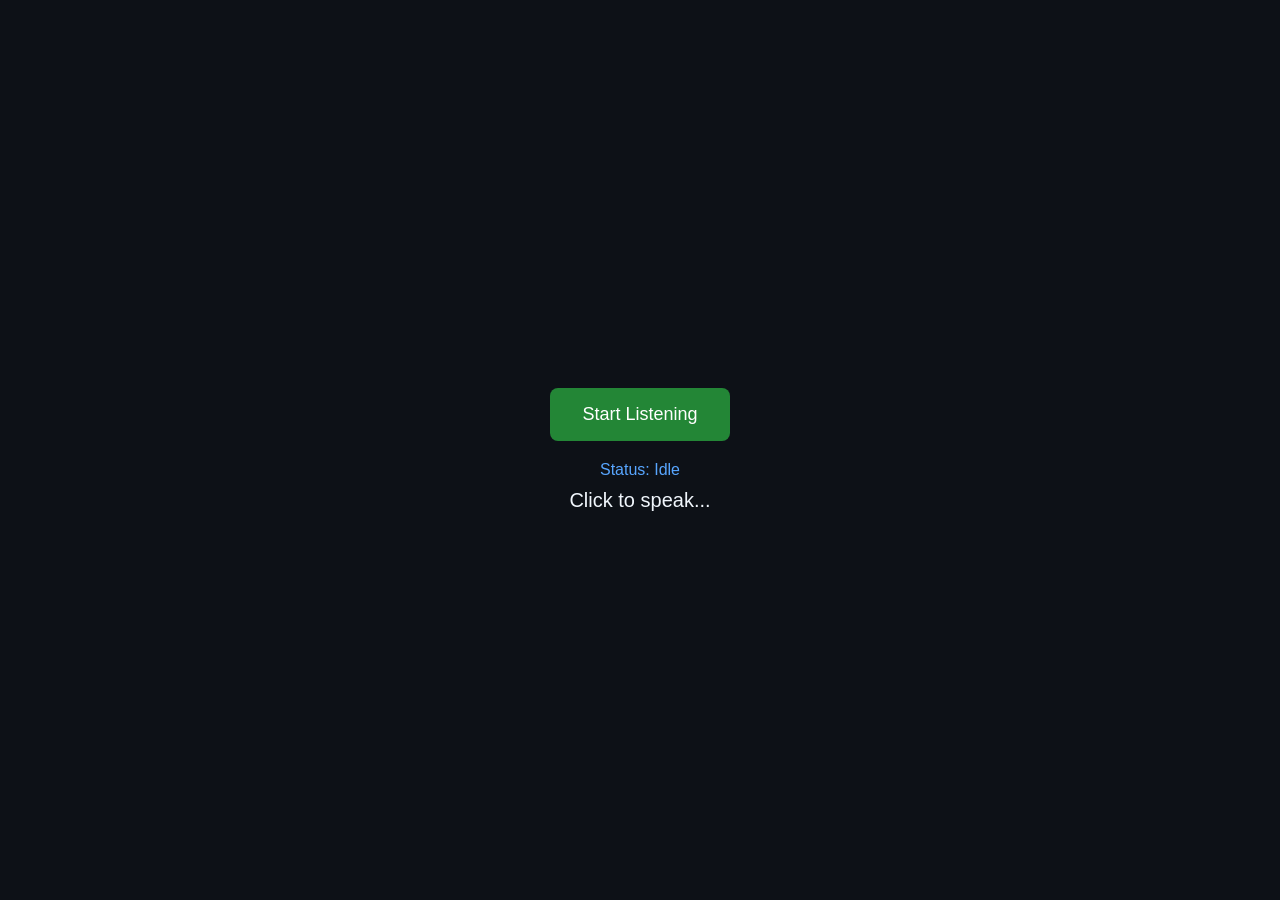
<file: Index.html>
<!DOCTYPE html>
<html lang="en">
<head>
    <meta charset="UTF-8">
    <title>JARVIS Web Core</title>
    <style>
        body {
            background-color: #0d1117;
            color: #58a6ff;
            font-family: Arial, sans-serif;
            display: flex;
            flex-direction: column;
            align-items: center;
            justify-content: center;
            height: 100vh;
            margin: 0;
        }
        #micBtn {
            padding: 16px 32px;
            font-size: 18px;
            background: #238636;
            color: #fff;
            border: none;
            border-radius: 8px;
            cursor: pointer;
            margin-bottom: 20px;
        }
        #micBtn.listening {
            background: #da3633;
        }
        #status { font-size: 16px; margin-bottom: 10px; }
        #output { color: #f0f6fc; font-size: 20px; max-width: 600px; text-align: center; }
    </style>
</head>
<body>

    <button id="micBtn" onclick="toggleListening()">Start Listening</button>
    <div id="status">Status: Idle</div>
    <div id="output">Click to speak...</div>

    <script>
        // Replace with your deployed backend URL (e.g., https://your-app.onrender.com)
        const BACKEND_URL = "http://127.0.0.1:8000";

        const SpeechRecognition = window.SpeechRecognition || window.webkitSpeechRecognition;
        let recognition;
        let isListening = false;

        if (SpeechRecognition) {
            recognition = new SpeechRecognition();
            recognition.continuous = false;
            recognition.lang = "en-US";

            recognition.onstart = () => {
                document.getElementById("status").innerText = "Status: Listening...";
                document.getElementById("micBtn").innerText = "Listening...";
                document.getElementById("micBtn").classList.add("listening");
            };

            recognition.onresult = async (event) => {
                const text = event.results[0][0].transcript;
                document.getElementById("output").innerText = "User: " + text;
                await sendToBackend(text);
            };

            recognition.onend = () => {
                isListening = false;
                document.getElementById("status").innerText = "Status: Idle";
                document.getElementById("micBtn").innerText = "Start Listening";
                document.getElementById("micBtn").classList.remove("listening");
            };
        } else {
            alert("Web Speech API not supported in this browser. Use Chrome or Edge.");
        }

        function toggleListening() {
            if (!recognition) return;
            if (isListening) {
                recognition.stop();
            } else {
                recognition.start();
                isListening = true;
            }
        }

        async function sendToBackend(userText) {
            document.getElementById("status").innerText = "Status: Processing...";
            try {
                const res = await fetch(`${BACKEND_URL}/chat`, {
                    method: "POST",
                    headers: { "Content-Type": "application/json" },
                    body: JSON.stringify({ text: userText })
                });
                const data = await res.json();
                document.getElementById("output").innerText = "JARVIS: " + data.response;

                // Stream audio response
                const audio = new Audio(`${BACKEND_URL}/tts?text=${encodeURIComponent(data.response)}`);
                audio.play();
            } catch (err) {
                console.error(err);
                document.getElementById("status").innerText = "Status: Error communicating with server";
            }
        }
    </script>
</body>
</html>
</file>
